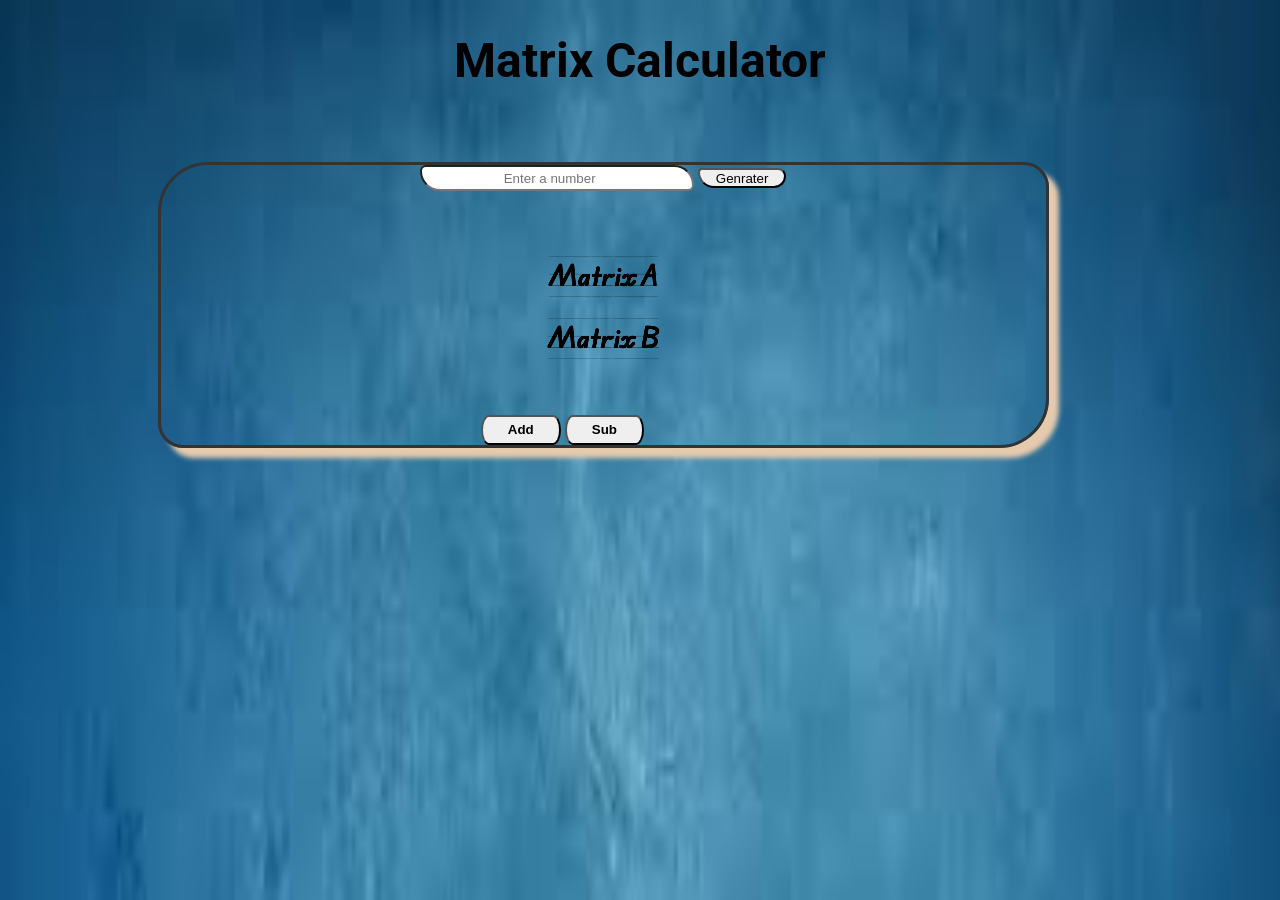
<file: -Matrix-Calculator/index.html>
<!DOCTYPE html>
<html lang="en">

<head>
    <meta charset="UTF-8">
    <meta name="viewport" content="width=device-width, initial-scale=1.0">
    <link rel="preconnect" href="https://fonts.googleapis.com">
    <link rel="preconnect" href="https://fonts.gstatic.com" crossorigin>
    <link href="https://fonts.googleapis.com/css2?family=Edu+AU+VIC+WA+NT+Guides:wght@400..700&display=swap" rel="stylesheet">
    <link rel="preconnect" href="https://fonts.googleapis.com">
    <link rel="preconnect" href="https://fonts.gstatic.com" crossorigin>
    <link
        href="https://fonts.googleapis.com/css2?family=Roboto+Slab:wght@100..900&family=Roboto:ital,wght@0,100;0,300;0,400;0,500;0,700;0,900;1,100;1,300;1,400;1,500;1,700;1,900&display=swap"
        rel="stylesheet">
    <title>Matrix Calculator</title>
    <link rel="stylesheet" href="style.css">
</head>

<body>
    <div id="firstHeading">
        <h1>Matrix Calculator</h1>
    </div>

    <div id="mainHead">
        <form id="matrix">
            <input type="number" class="input1" placeholder="Enter a number">
            <button>Genrater</button>
        </form>
        <h2 id="Matrix_A">Matrix A</h2>
        <div class="head"></div>
        <h2 id="Matrix_B">Matrix B</h2>

        <div class="main"></div>
        <div class="heading"></div>
        <div class="result"></div>


        <br><br>
        <button id="sum">
            <b>Add</b>
        </button>
        <button id="minus">
            <b>Sub</b>
        </button>
    </div>

    <script src="app.js"></script>
</body>

</html>
</file>
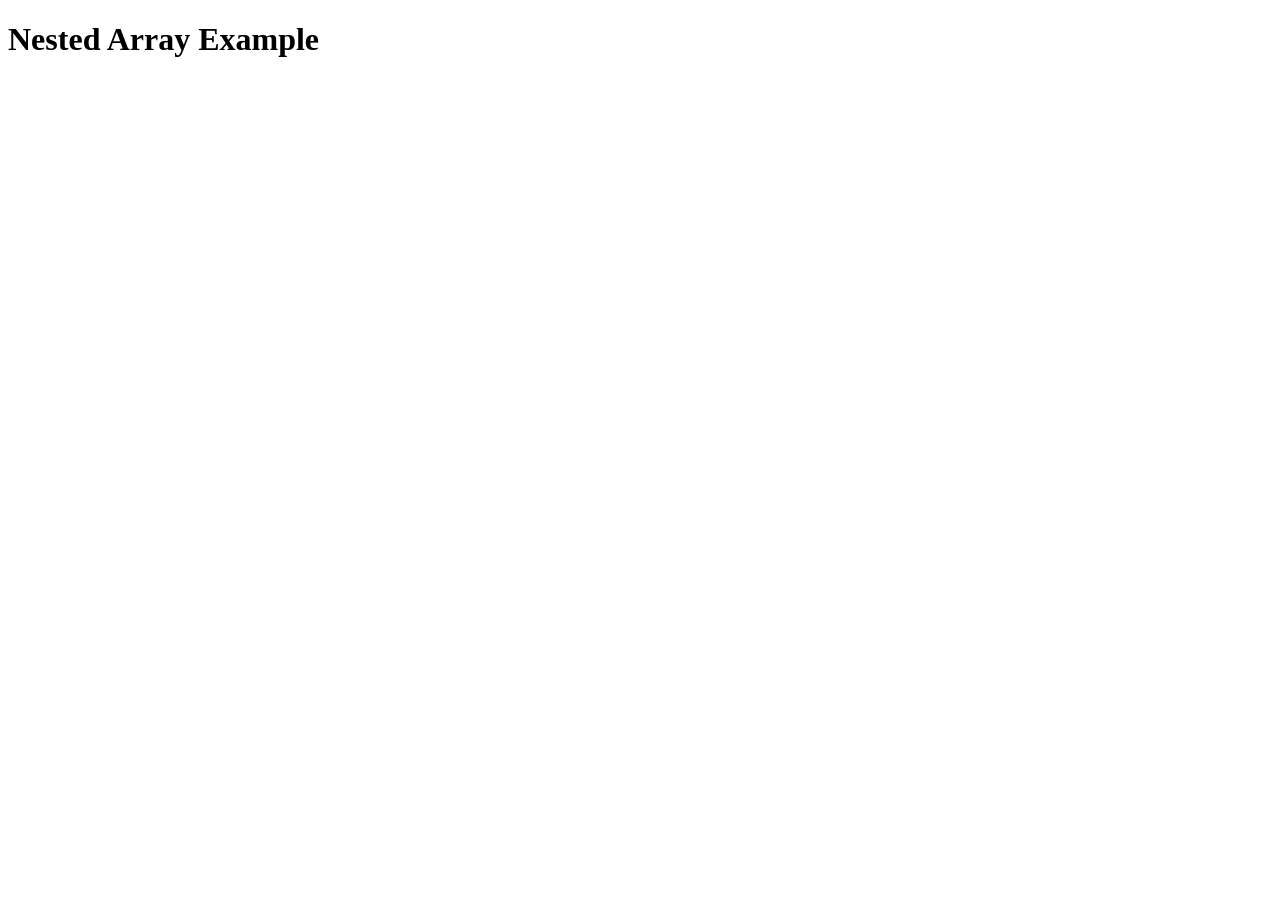
<file: Add Matrix/index.html>
<!DOCTYPE html>
<html lang="en">
<head>
    <meta charset="UTF-8">
    <meta name="viewport" content="width=device-width, initial-scale=1.0">
    <title>Nested Array </title>
</head>
<body>
    <h1>Nested Array Example</h1>
    <script type="module" src="app.js"></script> 




</body>
</html>
</file>
<file: -Matrix-Calculator/style.css>
body {
    background-image: url("images.jpeg");
    background-repeat: no-repeat;
    background-size: 1300px 1800px;
}

#firstHeading {
    height: 100px;
    width: 100%;
    text-align: center;
    font-family: "Roboto", sans-serif;
    font-weight: 800;
    font-style: normal;
    font-size: x-large;
}

#mainHead {
    width: 70%;
    margin-top: 30px;
    border: 3px solid #333;
    border-radius: 50px 25px;
    box-shadow: 10px 10px 5px #e6caad;
    margin-left: 150px;
}

#matrix {

    height: 70px;
    text-align: center;
}

#matrix input {
    height: 20px;
    width: 30%;
    text-align: center;
    border-radius: 15px 50px;
}

#matrix button {
    border-radius: 10px 20px 30px 40px;
    height: 20px;
    width: 10%;
}

#main {
    margin-top: 180px;


}

.main {
    text-align: center;
}

.head {
    text-align: center;
}


#Matrix_A {
    text-align: center;
    font-family: "Edu AU VIC WA NT Guides", system-ui;
    font-optical-sizing: auto;
    font-weight: weight;
    font-style: normal;
}

#Matrix_B {
    text-align: center;
    font-family: "Edu AU VIC WA NT Guides", system-ui;
    font-optical-sizing: auto;
    font-weight: weight;
    font-style: normal;

}

#sum {
    margin-left: 320px;
    border-radius: 10% / 50%;
    width: 9%;
    height: 30px;
}

#minus {
    border-radius: 10% / 50%;
    width: 9%;
    height: 30px;
}

#sum:hover {
    height: 38px;
    width: 11%;
    color: #17634a;
    background-color: #eced94;
}

#minus:hover {
    height: 38px;
    width: 11%;
    color: #17634a;
    background-color: #eced94;
}

.heading {
    text-align: center;
}

.result {
    text-align: center;
}


@media screen and (max-width: 550px) {

    #mainHead {
        margin-left: 40px;
        width: 80%;
    }

    #matrix input {
        width: 70%;
        margin-top: 20px;
    }

    #matrix button {
        margin-top: 10px;
        width: 30%;
    }

    #Matrix_A {
        margin-top: 40px;
    }

    #sum {
        margin-left: 55px;
        width: 30%;
    }

    #minus {
        width: 30%;

    }
}
</file>
